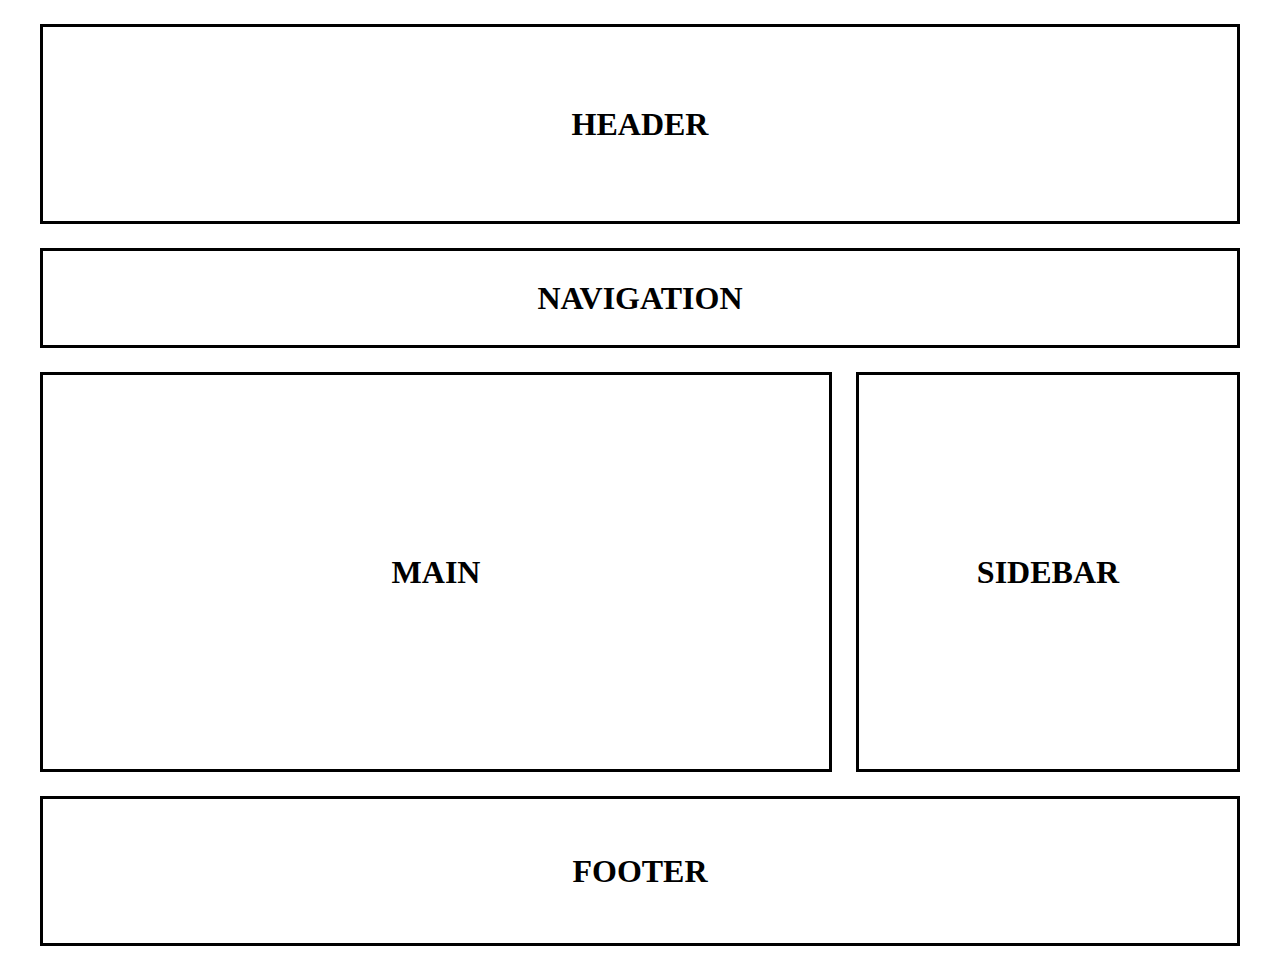
<file: devITSoftware_06.09/htmlCss/task1/index.html>
<!DOCTYPE html>
<html lang="en">
<head>
    <meta charset="UTF-8">
    <meta name="viewport" content="width=device-width, initial-scale=1.0">
    <title>HTML CSS</title>
    <link rel="stylesheet" href="./style.css">
</head>
<body>
    <div class="wrapper">

        <header>
            <span class="text">header</span>
        </header>

        <nav>
            <span class="text">navigation</span>
        </nav>

        <div class="main__wrapper">
            <main>
                <span class="text">main</span>
            </main>
            <aside class="sidebar">
                <span class="text">sidebar</span>
            </aside>
        </div>

        <footer>
            <span class="text">footer</span>
        </footer>

    </div>
</body>
</html>
</file>
<file: devITSoftware_06.09/htmlCss/task1/style.css>
html{
    --color__white: rgb(255, 255, 255);
    --color__black: rgb(0, 0, 0);
}
*{
    padding: 0;
    margin: 0;
    box-sizing: border-box;
}

body{
    margin: 0 auto;
    background-color: var(--color__white)
}
  
.wrapper{
    margin: 0 auto;
    padding: 1.5rem;
    max-width: 1200px;
    box-sizing: content-box;
}

.text{
    font-size: 2rem;
    font-weight: 700;
    text-transform: uppercase;
}

/* Варіант створення Layout використовуючи Flexbox */

header, nav, main, .sidebar, footer{
    border: 3px solid var(--color__black);
    display: flex;
    align-items: center;
    justify-content: center;
}

header{
    width: 100%;
    min-height: 200px;
}
nav{
    width: 100%;
    min-height: 100px;
    margin: 1.5rem 0;
}
.main__wrapper{
    width: 100%;
    display: flex;
    align-items: center;
    justify-content: space-between;
}
  
main{
    width: 66%;
    min-height: 400px;
}

.sidebar{
    width: 32%;
    min-height: 400px;
}

footer{
    margin-top: 1.5rem;
    min-height: 150px;
}

@media screen and (max-width: 576px) {
    main{
        width: 100%;
    }
    .sidebar{
        display: none;
    }
}
</file>
